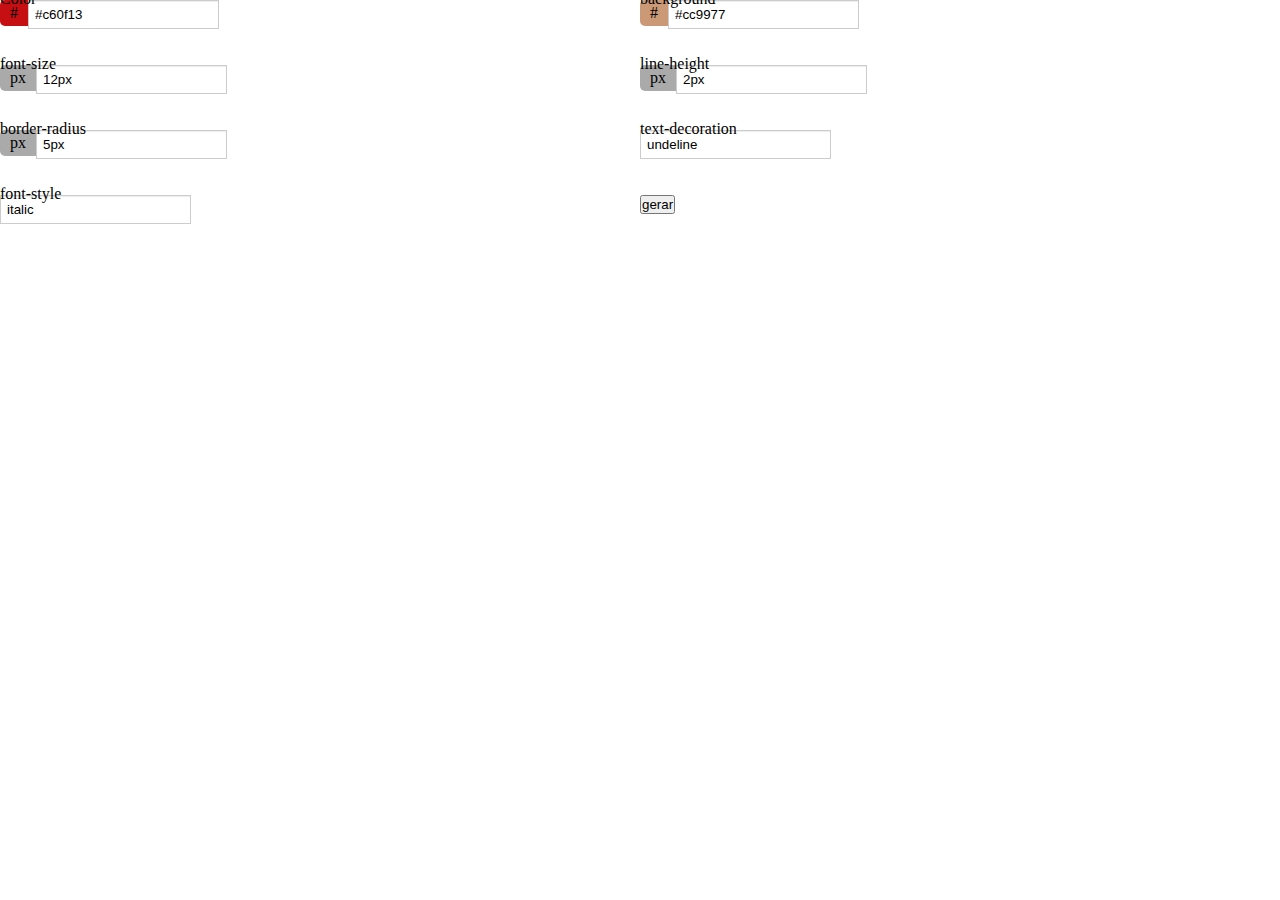
<file: app/index.html>
<!DOCTYPE HTML>
<html lang="en-US">
<head>
	<meta charset="UTF-8">
	<title></title>
	<style type="text/css">
		* {
			margin: 0;
			padding: 0;
		}

		.columns {
			float: left;
			width: 50%;
			min-height: 55px;
			margin-bottom: 10px;
			position: relative;
		}

			.columns label {
				position: absolute;
				top: -10px;
				left: 0;
			}

		.prefix {
			background: #aaa;
			border: #aaa;
			float: left;
			padding: 4px 10px;
			border-radius: 5px 0px 0px 5px;
		}

		textarea, input[type="text"] {
			background-color: white;
			border: 1px solid #CCC;
			padding: 6px;

			-webkit-box-shadow: inset 0 1px 1px rgba(0, 0, 0, 0.075);
			-moz-box-shadow: inset 0 1px 1px rgba(0, 0, 0, 0.075);
			box-shadow: inset 0 1px 1px rgba(0, 0, 0, 0.075);

			-webkit-transition: border linear 0.2s, box-shadow linear 0.2s;
			-moz-transition: border linear 0.2s, box-shadow linear 0.2s;
			-o-transition: border linear 0.2s, box-shadow linear 0.2s;
			transition: border linear 0.2s, box-shadow linear 0.2s;
		}
	</style>
</head>
<body>
	<section class="editor">
		<div class="columns">
        <label for="">Color</label>
        <span class="prefix"  style="background: #c60f13">#</span>
        <input type="text" value="#c60f13" placeholder="Hex: #cc8899" name="color" maxlength="7" class="val-cores">
    </div>
    <div class="columns">
        <label for="">background</label>
        <span class="prefix"  style="background: #cc9977">#</span>
        <input type="text" value="#cc9977" placeholder="Hex: #cc8899" name="background-color" maxlength="6" class="val-cores">
    </div>
    <div class="columns">
        <label for="">font-size</label>
        <span class="prefix">px</span>
        <input type="text" value="12px" placeholder="12px" name="font-size" class="val-cores">
    </div>
    <div class="columns">
        <label for="">line-height</label>
        <span class="prefix">px</span>
        <input type="text" value="2px" placeholder="2px" name="link-height" class="val-cores">
    </div>
    <div class="columns">
        <label for="">border-radius</label>
        <span class="prefix">px</span>
        <input type="text" value="5px" placeholder="5px" name="border-radius" class="val-cores">
    </div>
    <div class="columns">
        <label for="">text-decoration</label>
        <input type="text" value="undeline" placeholder="underline" name="text-decoration" class="val-cores">
    </div>
    <div class="columns">
        <label for="">font-style</label>
        <input type="text" value="italic" placeholder="italic" name="font-style" class="val-cores">
    </div>
    <button id="gerar-coding">gerar</button>
	</section>

	<div id="code"></div>

	<!-- build:js scripts/plugins.js -->
	<script src="http://code.jquery.com/jquery-1.8.0.min.js"></script>
	<script src="app.js"></script>
	<!-- endbuild -->


</body>
</html>
</file>
